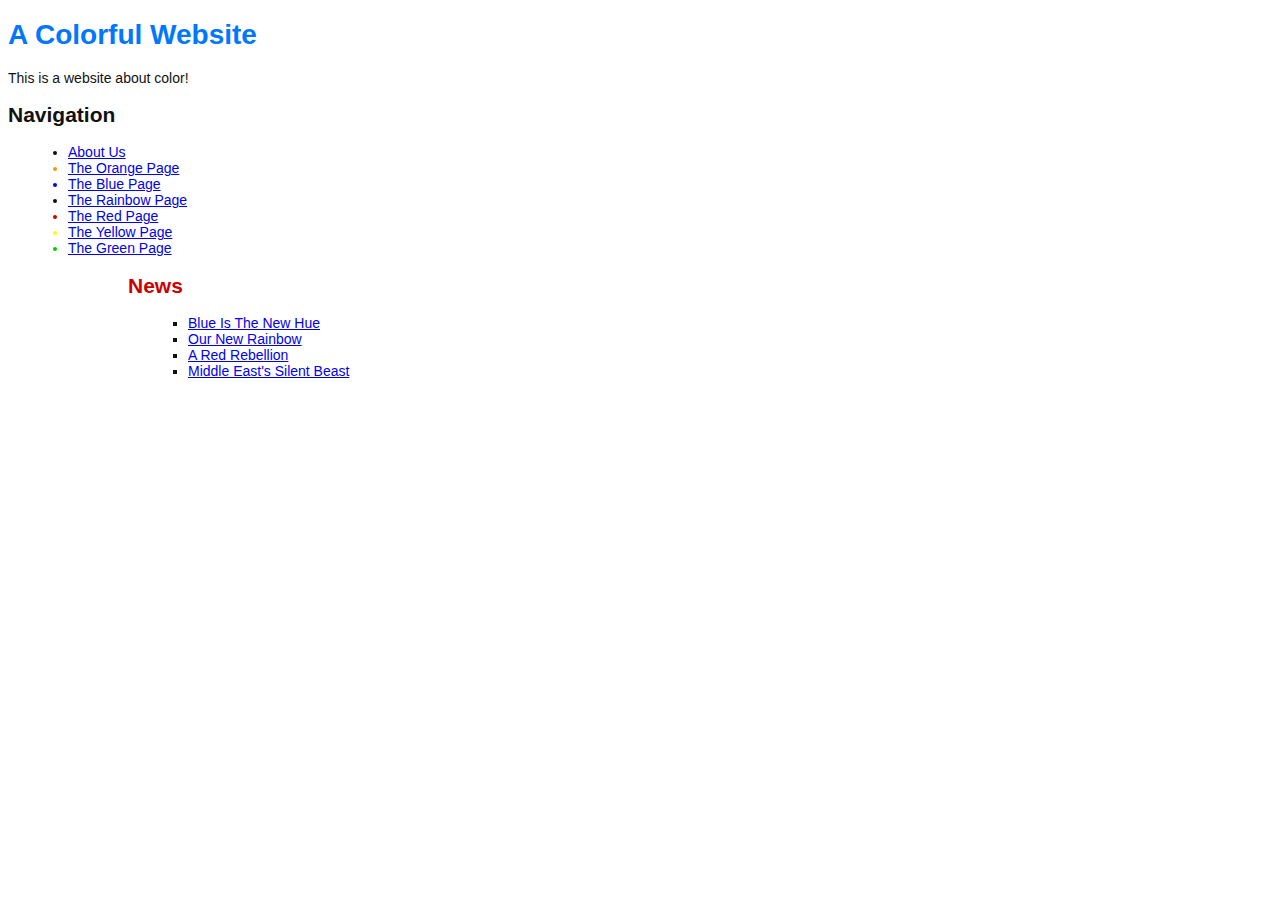
<file: index.html>
<!DOCTYPE html>
<html lang="en">
	<head>
		<title>A Colorful Website</title>
		<meta charset="utf=8">
	</head>
	<body>
		<h1 style="color: #07f">A Colorful Website</h1>
		<p>This is a website about color!</p>

		<h2>Navigation</h2>
<ul>
  <li>
    <a href="about/index.html">About Us</a>
  </li>
  <li style="color: #F90">
    <a href="orange.html">The Orange Page</a>
  </li>
  <li style="color: #00F">
    <a href="blue.html">The Blue Page</a>
  </li>
  <li>
    <a href="rainbow.html">The Rainbow Page</a>
  </li>
  <li style="color: #C00">
    <a href="red.html">The Red Page</a>
  </li>
  <li style="color: #FF0">
  <a href="yellow.html">The Yellow Page</a>
</li>
<li style="color: #0C0">
  <a href="green.html">The Green Page</a>
</li>

	<ul>
			<!-- <li> style="color: #F90">
				<a href="orange.html">The Orange Page</a>
			</li>
			<li style="color: #00F">
				<a href="blue.html">The Blue Page</a>
			</li>
			-->
			<h2 style="color: #C00">News</h2>
			<ul>

		 <li><a href="news-1.html">Blue Is The New Hue</a></li>
  <li><a href="rainbow.html">Our New Rainbow</a></li>
  <li><a href="news-2.html">A Red Rebellion</a></li>
  <li><a href="news-3.html">Middle East's Silent Beast</a>
  </li>
			</ul>

			

			

		</ul>

		<link rel="stylesheet" href="style.css" />
	</body>
</html>
</file>
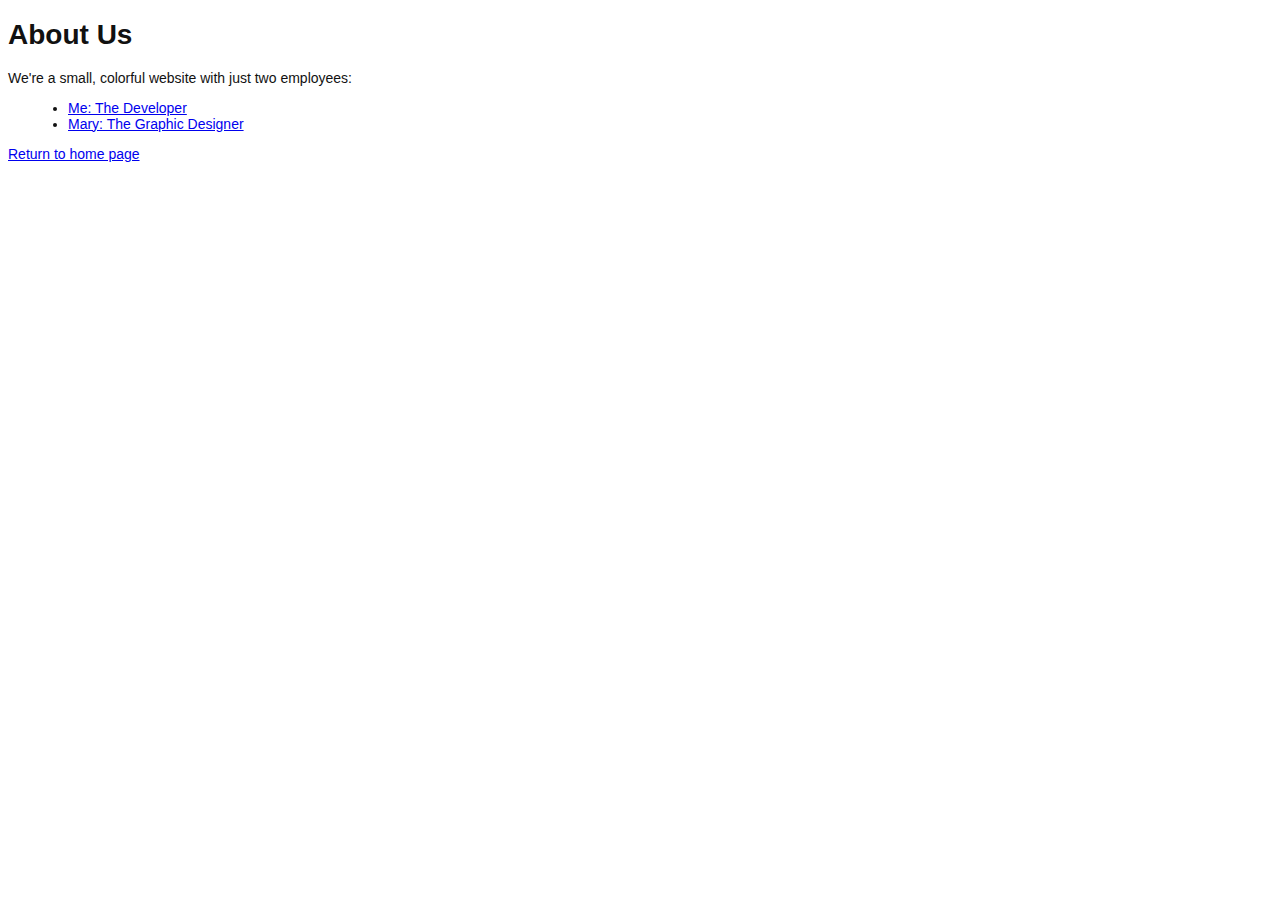
<file: about/index.html>
<!DOCTYPE html>
<html lang="en">
	<head>
		<title>About Us</title>
		<link rel="stylesheet" href="../style.css" />
		<meta charset="utf-8" />
	</head>
	<body>
		<h1>About Us</h1>
		<p>We're a small, colorful website with just two employees:</p>
		<ul>
			<li><a href="me.html">Me: The Developer</a></li>
			<li><a href="mary.html">Mary: The Graphic Designer</a></li>
		</ul>

		<p><a href="../index.html">Return to home page</a></p>
	</body>
</html>
</file>
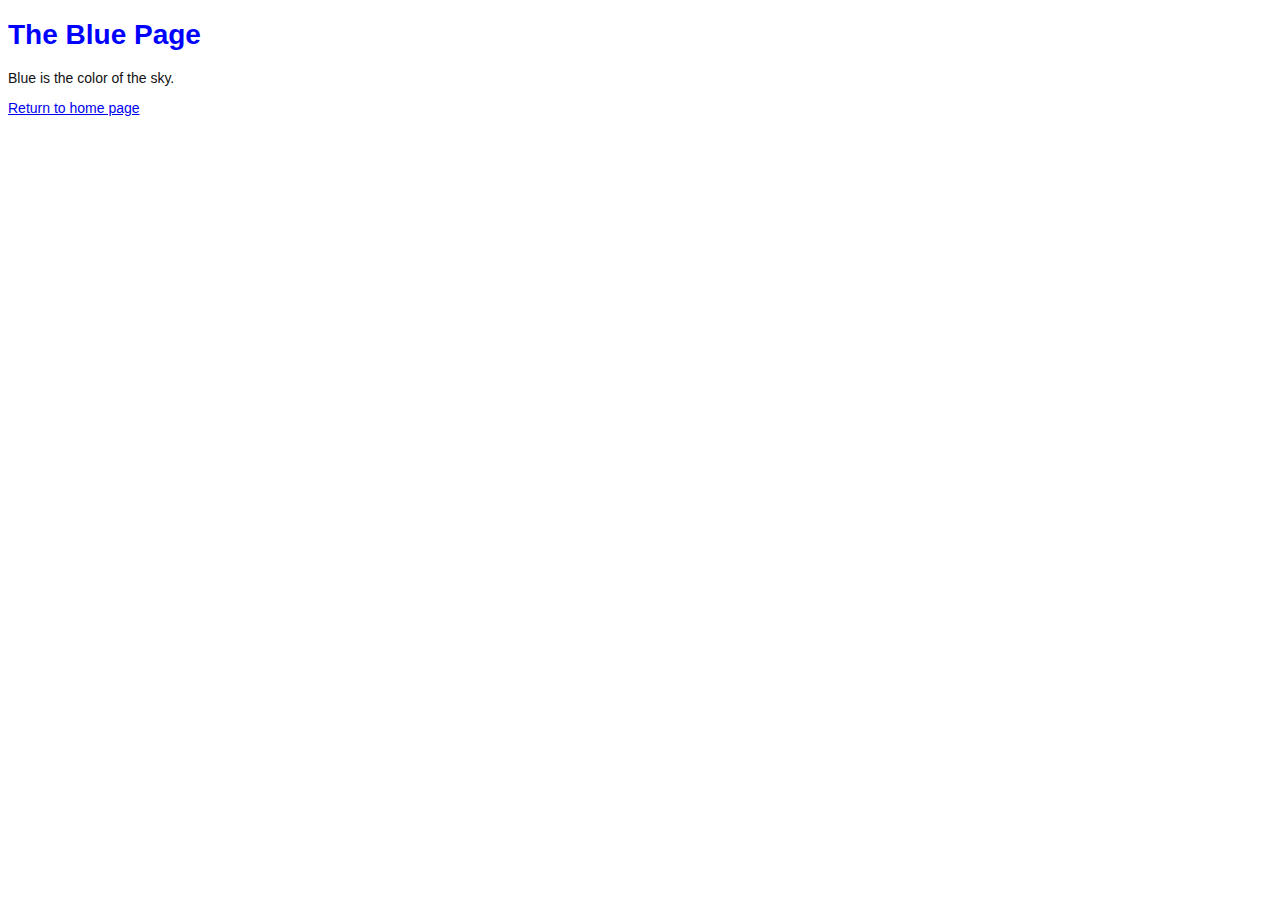
<file: blue.html>
<!DOCTYPE html>
<html lang="en">
	<head>
		<title>The Blue Page</title>
		<meta charset="utf-8" />
	</head>
	<body>
		<h1 style="color: #00F">The Blue Page</h1>
		<p>Blue is the color of the sky.</p>		
		<p><a href="index.html">Return to home page</a></p>

		<link rel="stylesheet" href="style.css" />

	</body>
</html>
</file>
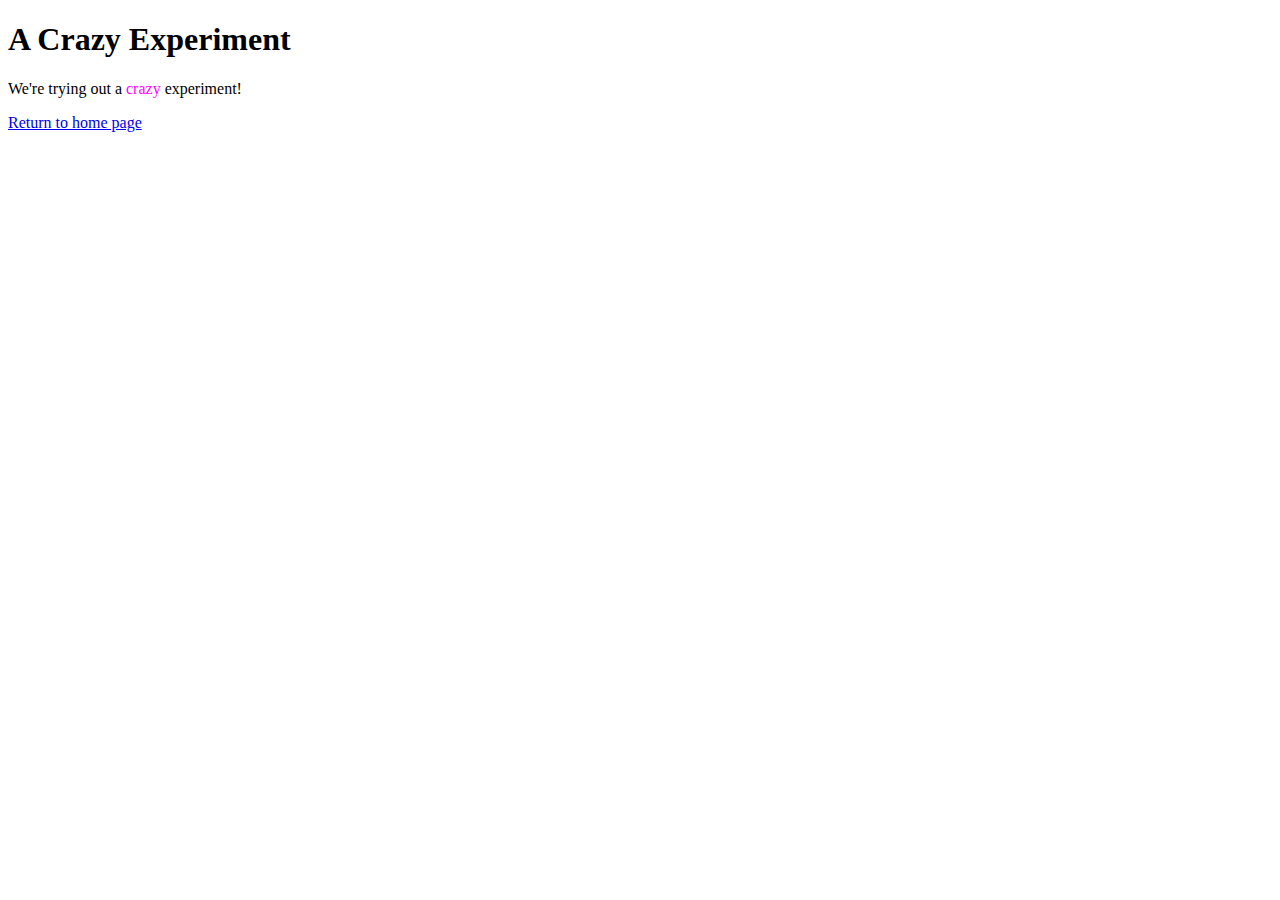
<file: crazy.html>
<!DOCTYPE html>
<html lang="en">
	<head>
		<title>A Crazy Experiment</title>
		<meta charset="utf-8" />
	</head>
	<body>
		<h1>A Crazy Experiment</h1>
		<p>We're trying out a <span style="color: #F0F">crazy</span>
		<span style:"color: #06C">experiment</span>!

		<p><a href="index.html">Return to home page</a></p>
	</body>
</html>
</file>
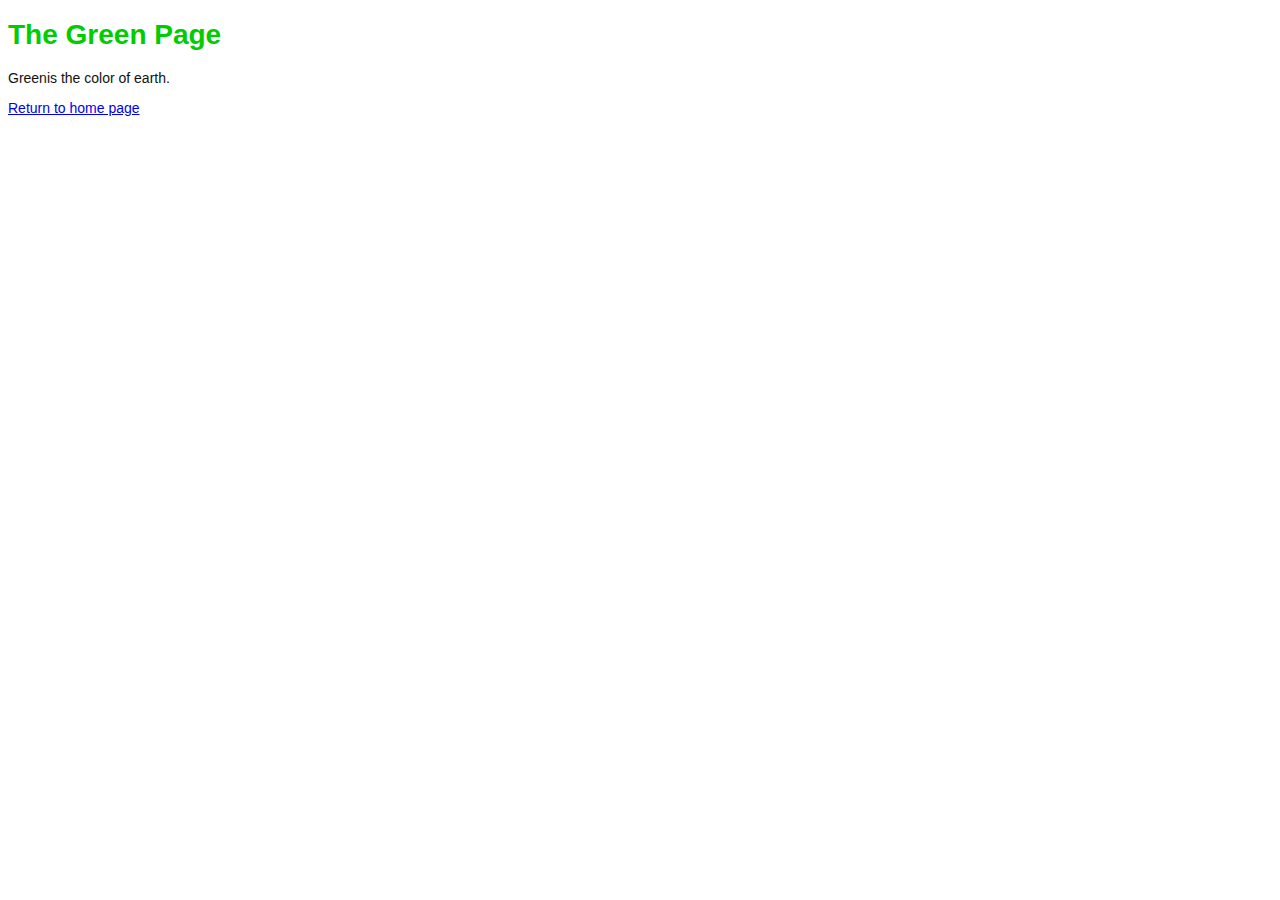
<file: green.html>
<!DOCTYPE html>
<html lang="en">
	<head> 
		<title>The Green Page</title>
		<link rel="stylesheet" href="style.css" />
		<meta charset="utf-8" />
	</head>
	<body>
		<h1 style="color: #0C0"> The Green Page</h1>
		<p><span style="color: $0C0">Green</span>is the color of earth.</p>

		</p><a href="index.html">Return to home page</a></p>
	</body>
</html>
</file>
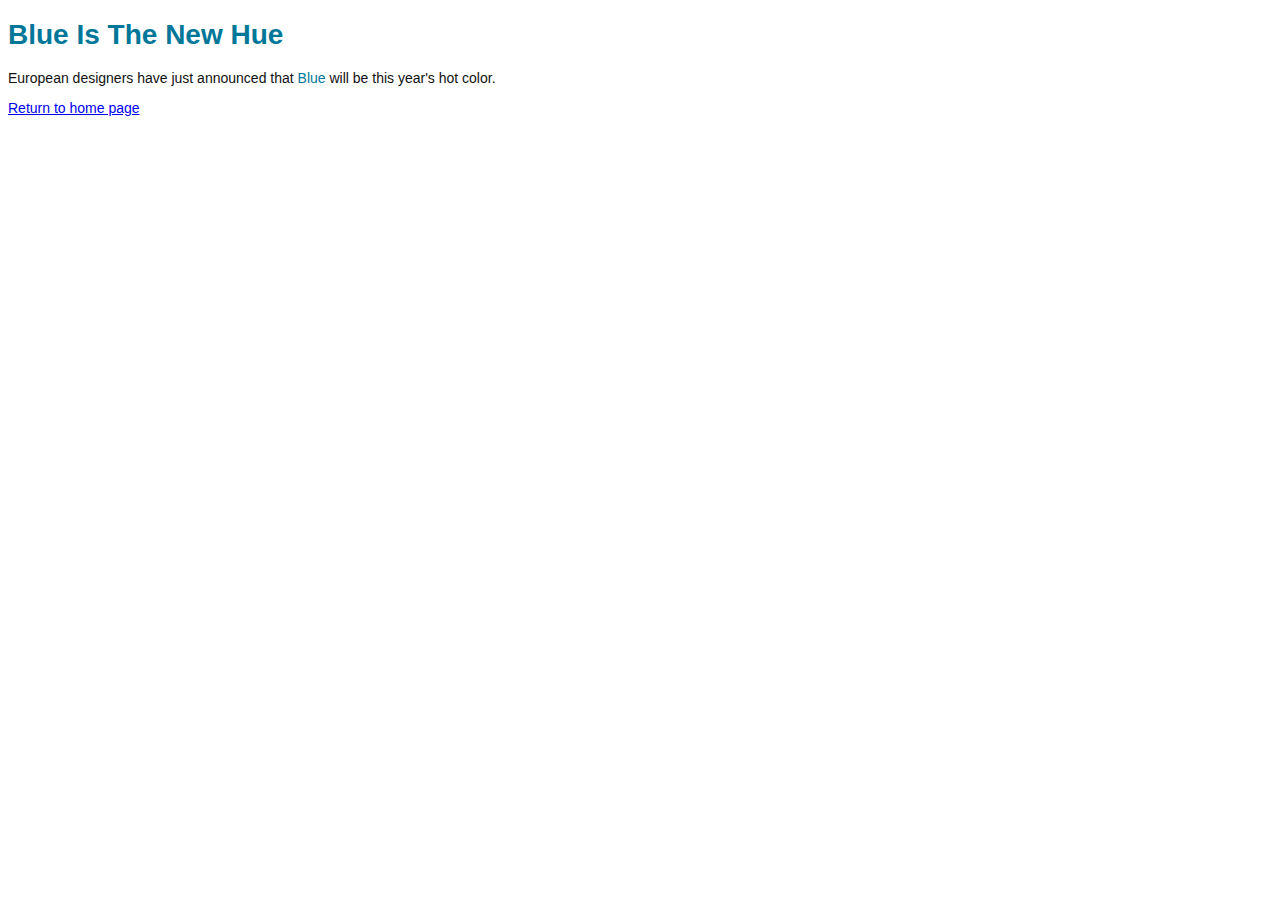
<file: news-1.html>
<!DOCTYPE html>
<html lang="en">
	<head>
		<title>Blue Is The New Hue</title>
		<link rel="stylesheet" href="style.css" />
		<meta charset="utf-8" />
	</head>
	<body>
		<h1 style="color: #079">Blue Is The New Hue</h1>
		<p>European designers have just announced that 
		<span style="color: #079">Blue</span> will be this year's hot color.</p>

		<p><a href="index.html">Return to home page</a></p>
	</body>
</html>
</file>
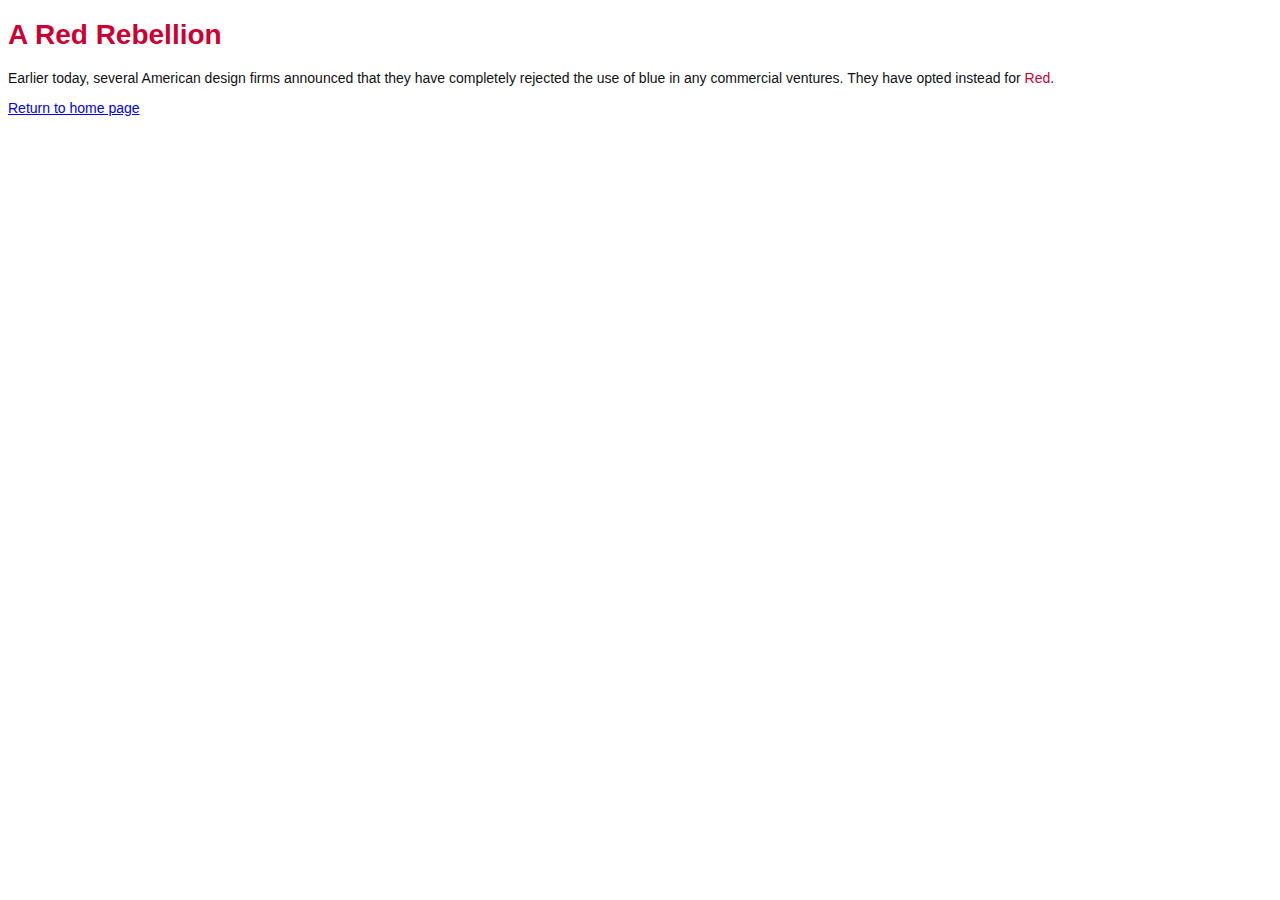
<file: news-2.html>
<!DOCTYPE html>
<html lang="en">
	<head>
		<title>A Red Rebellion</title>
		<link rel="stylesheet" href="style.css" />
		<meta charset="utf-8" />
	</head>
	<body>
		<h1 style="color: #C03">A Red Rebellion</h1>
		<p>Earlier today, several American design firms announced that they have completely rejected the use of blue in any commercial ventures. They have opted instead for <span style="color: #C03">Red</span>.
		</p>

		<p><a href="index.html">Return to home page</a></p>
	</body>
</html>
</file>
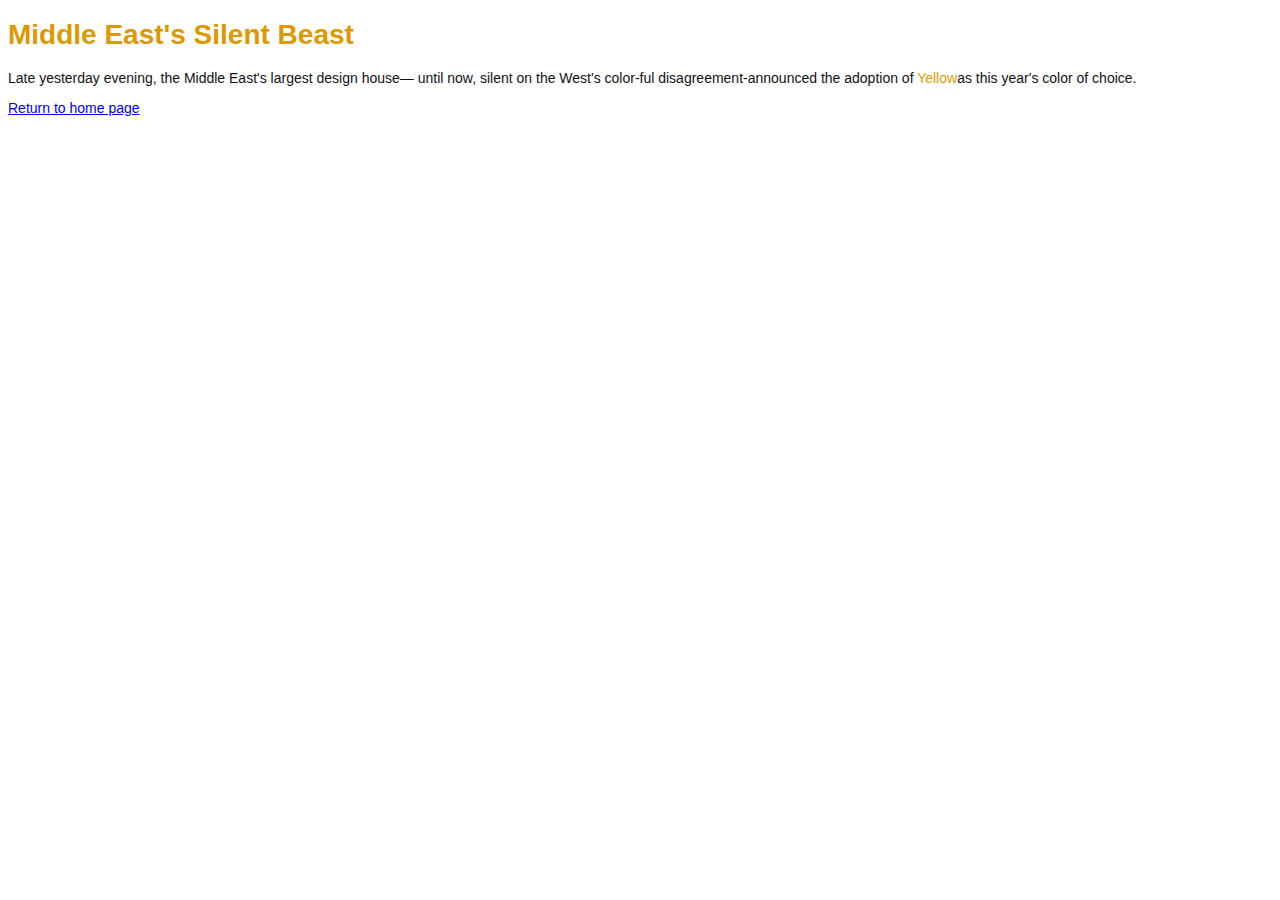
<file: news-3.html>
<!DOCTYPE html>
<html lang="en">
	<head>
		<title>Middle East's Silent Beast</title>
		<link rel="stylesheet" href="style.css" />
		<meta charset="utf-8" />
	</head>
	<body>
		<h1 style="color: #D90">Middle East's Silent Beast</h1>
		<p>Late yesterday evening, the Middle East's largest design house&mdash; until now, silent on the West's color-ful
		disagreement&dash;announced the adoption of <span style="color: #D90">Yellow</span>as this year's color of choice.</p>

		<p><a href="index.html">Return to home page</a></p>
	</body>
</html>
</file>
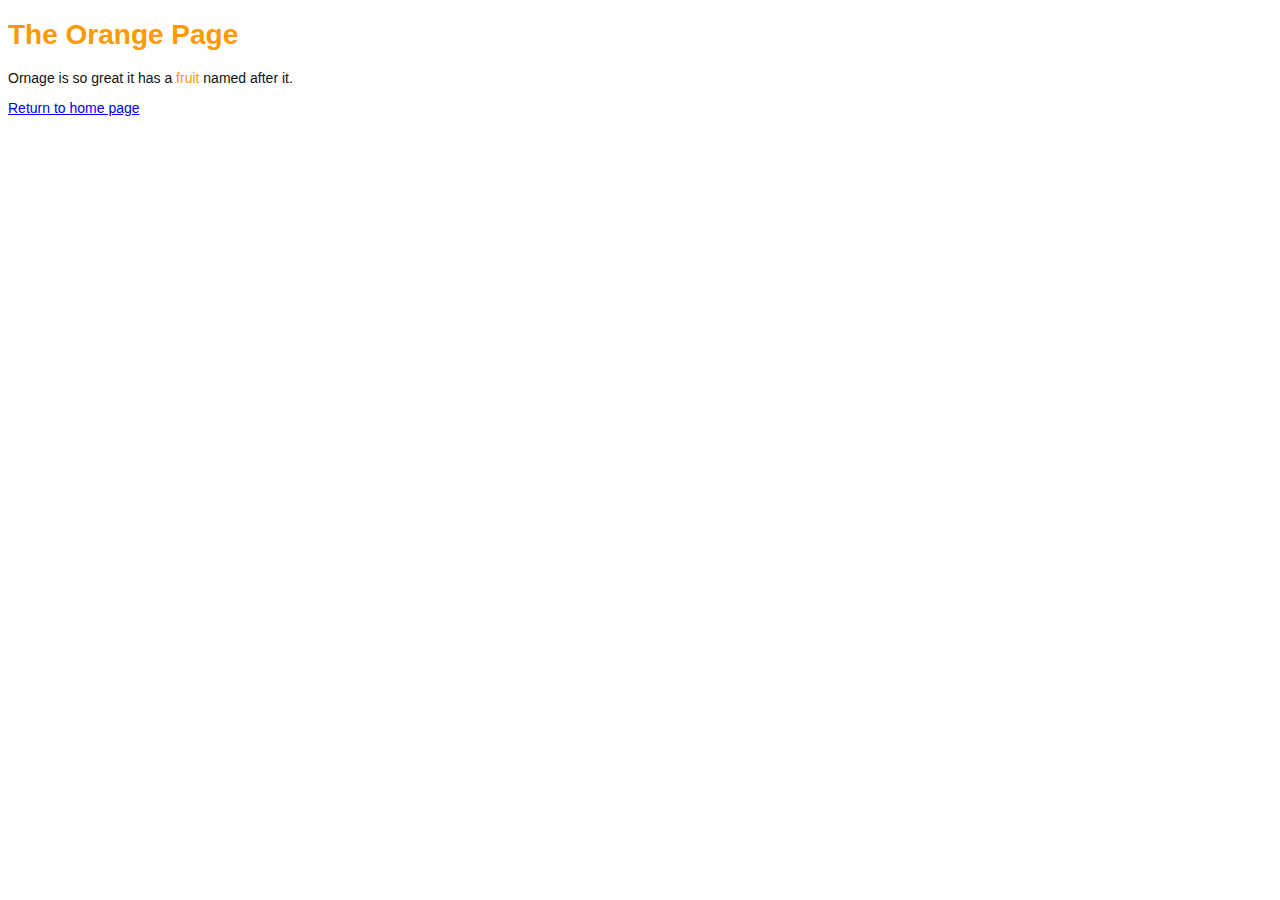
<file: orange.html>
<!DOCTYPE html>
<html lang="en">
	<head>
		<title>The Orange Paage</title>
		<meta charset="utf=8" />
	</head>
	<body>
		<h1 style="color: #F90">The Orange Page</h1>
		<p>Ornage is so great it has a 
		<span style="color: #F90">fruit</span> named after it.</p>

		<p><a href="index.html">Return to home page</a></p>

		<link rel="stylesheet" href="style.css" />
	</body>
</html>
</file>
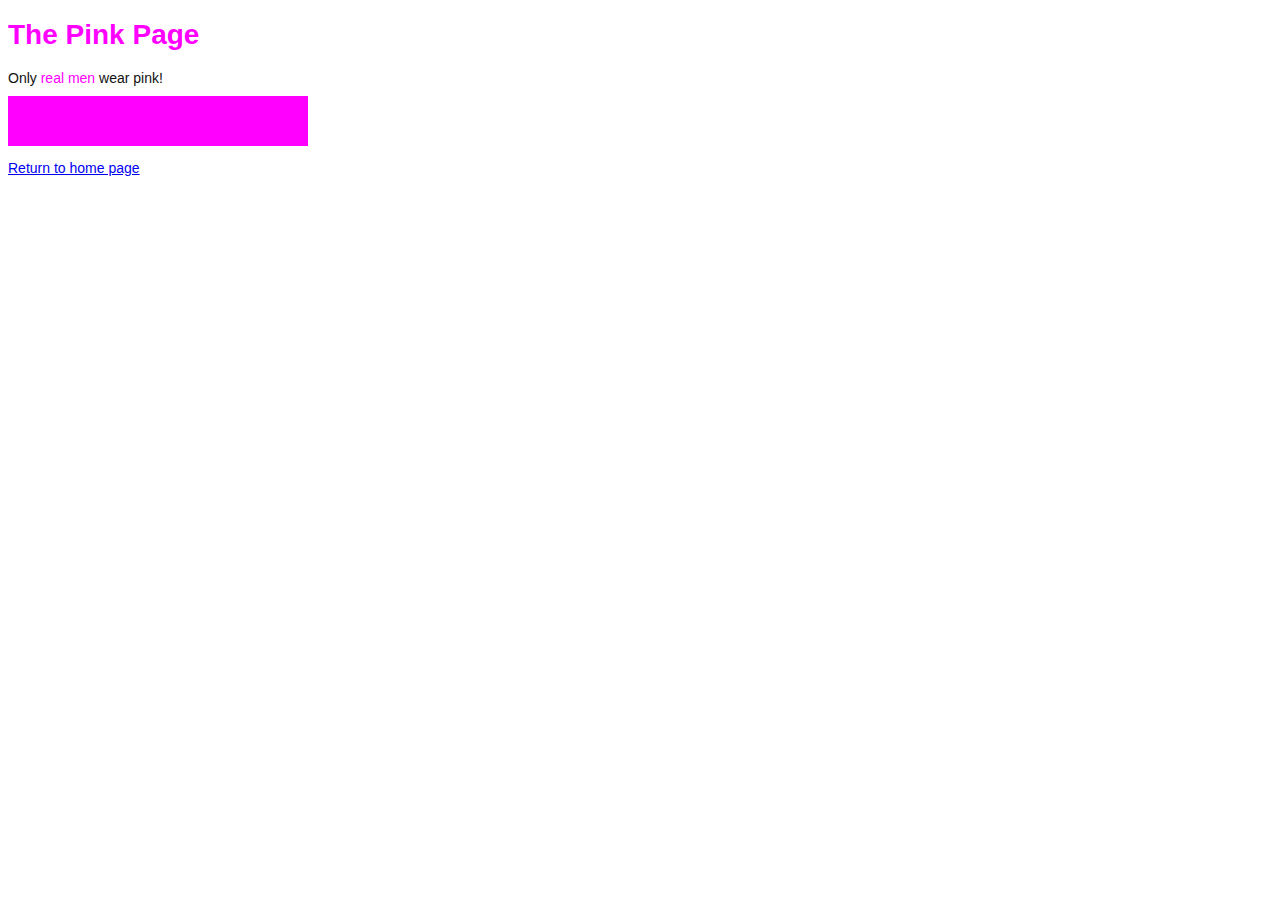
<file: pink.html>
<!DOCTYPE html>
<html lang="en">
	<head>
		<title>The Pink Page</title>
		<link rel="stylesheet" href="style.css" />
		<meta charset="utf-8" />
<style>
div {
	width: 300px;
	height: 50px;
}
</style>

	</head>
	<body>
		<h1 style="color: #F0F">The Pink Page</h1>
		<p>Only <span style="color: #F0F">real men</span> wear pink!</p>
		<div style="background-color: #F0F"></div>

		<p><a href="index.html">Return to home page</a></p>
	</body>
</html>
</file>
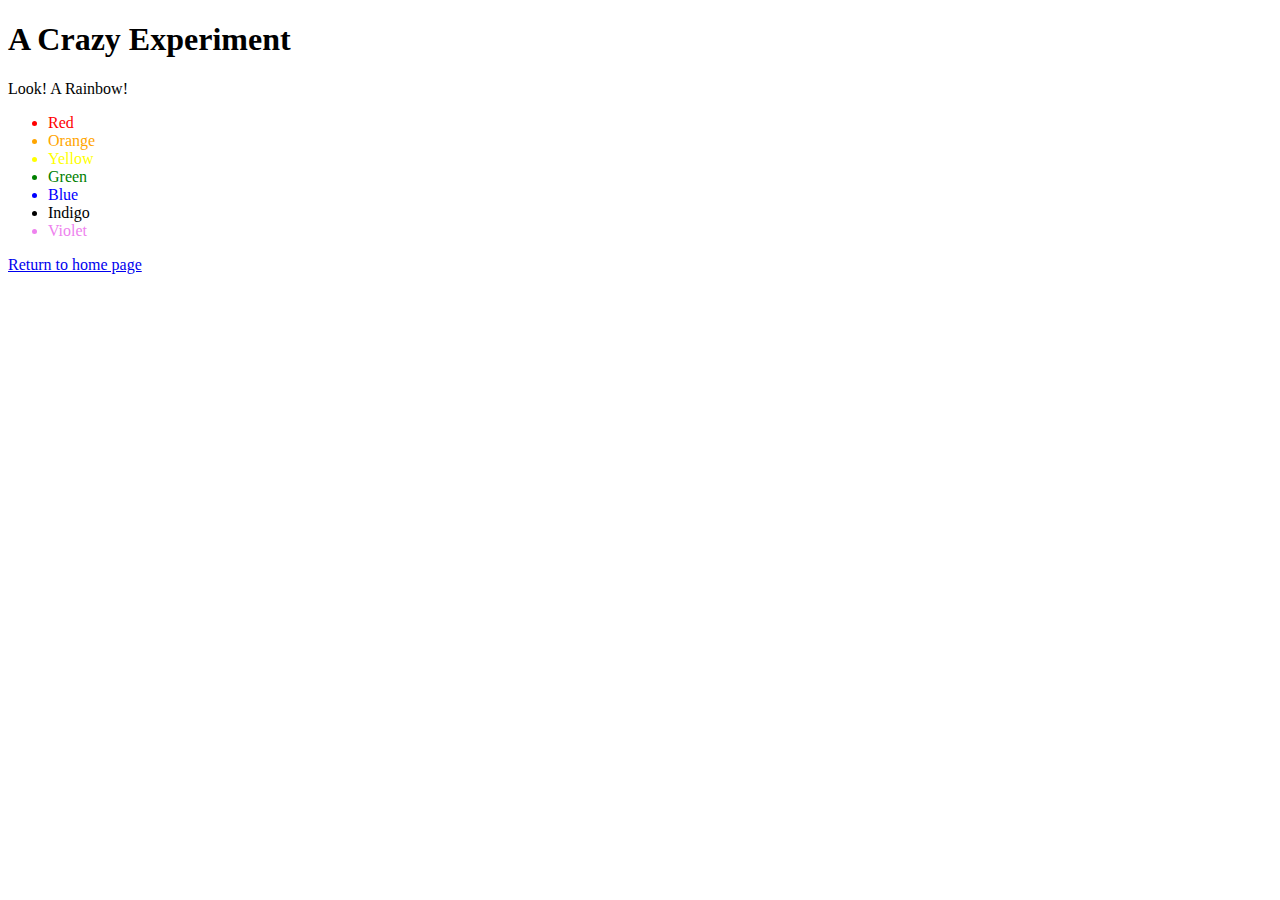
<file: rainbow.html>
<!DOCTYPE html>
<html lang="en">
	<head>
		<title>A Crazy Experiment</title>
		<meta charset="utf-8" />
	</head>
	<body>
		<h1>A Crazy Experiment</h1>
		<p>Look! A Rainbow!</p>

		<ul>
			<li style="color: red">Red</li>
			<li style="color: orange">Orange</li>
			<li style="color: yellow">Yellow</li>
			<li style="color: green">Green</li>
			<li style="color: blue">Blue</li>
			<li style="color: indigi">Indigo</li>
			<li style="color: violet">Violet</li>

		</ul>

		<!-- <p>We're trying out a <span style="color: #F0F">crazy</span>
		<span style:"color: #06C">experiment</span>!
		-->

		<p><a href="index.html">Return to home page</a></p>
	</body>
</html>
</file>
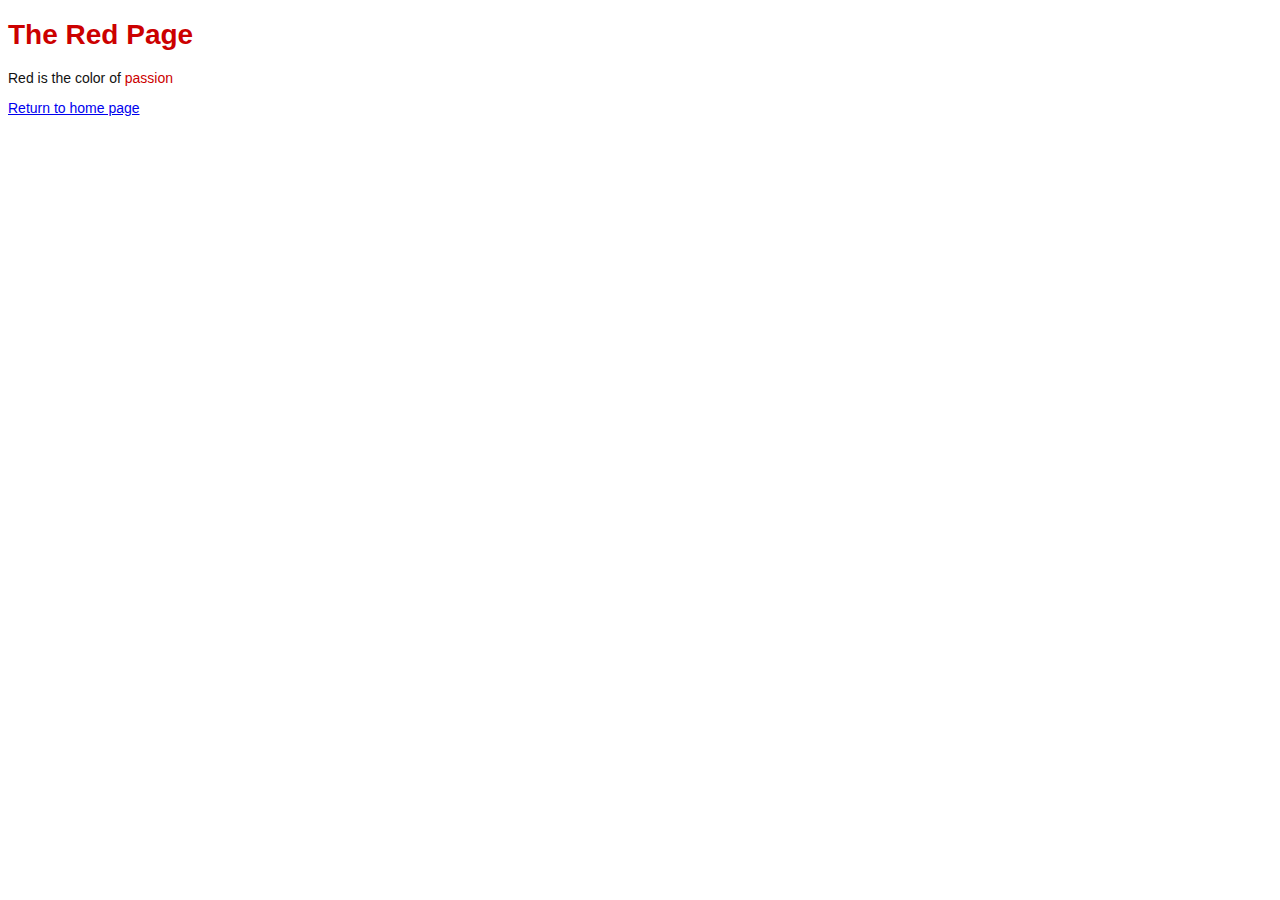
<file: red.html>
<!DOCTYPE html>
<html lang="en">
	<head>
		<title>The Red Page</title>
		<link rel="stylesheet" href="style.css" />
		<meta charset="utf-8" />
	</head>
	<body>
		<h1 style="color: #C00">The Red Page</h1>
		<p>Red is the color of <span style="color: #C00">passion</span></p>

		<p><a href="index.html">Return to home page</a></p>
	</body>
</html>
</file>
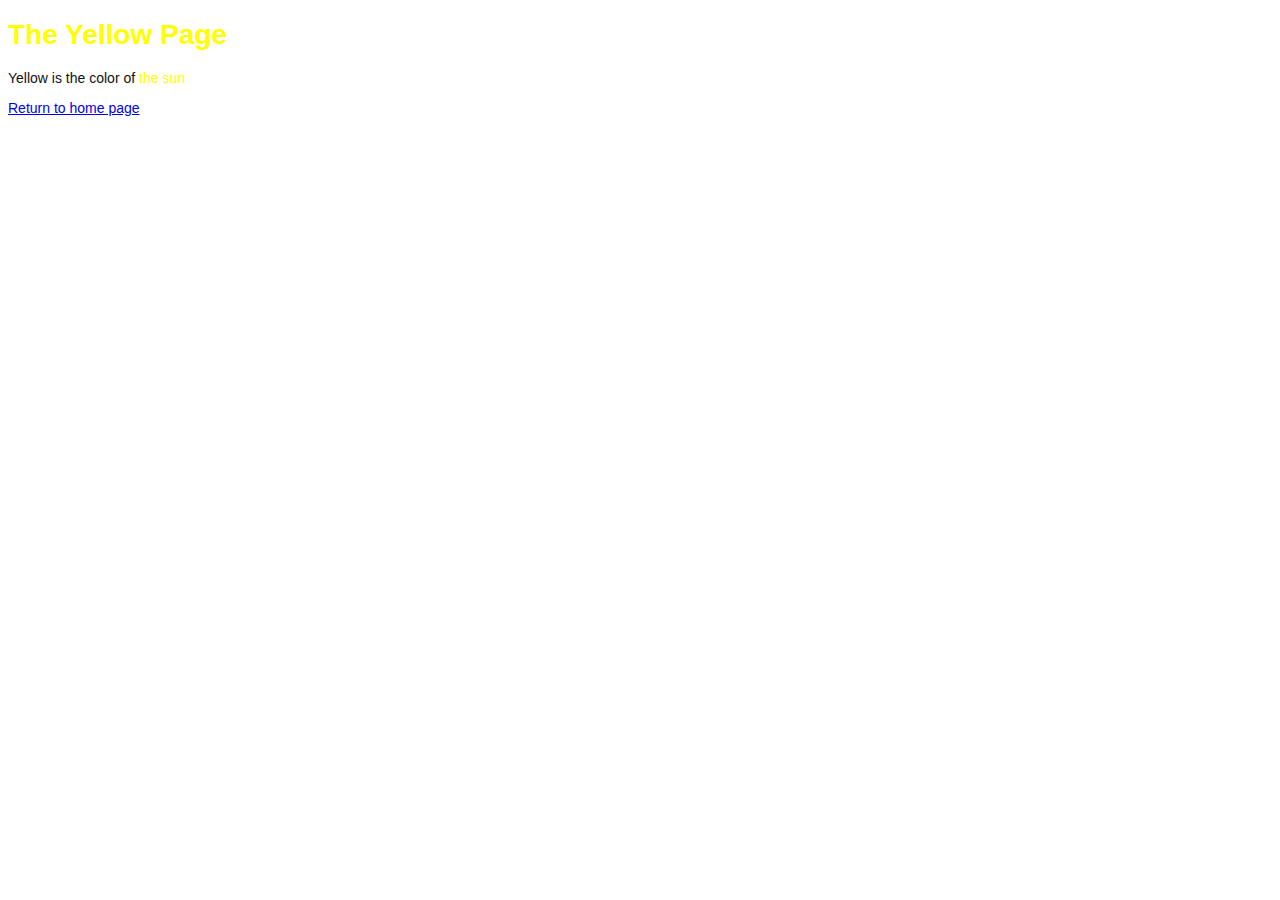
<file: yellow.html>
<!DOCTYPE html>
<html lang="en">
	<head>
		<title>The Yellow Page</title>
		<link rel="stylesheet" href="style.css" />
		<meta charset="utf-8" />
	</head>
	<body>
		<h1 style="color: #FF0">The Yellow Page</h1>
		<p>Yellow is the color of <span style="color: #FF0">the sun</span></p>

		<p><a href="index.html">Return to home page</a></p>
	</body>
</html>
</file>
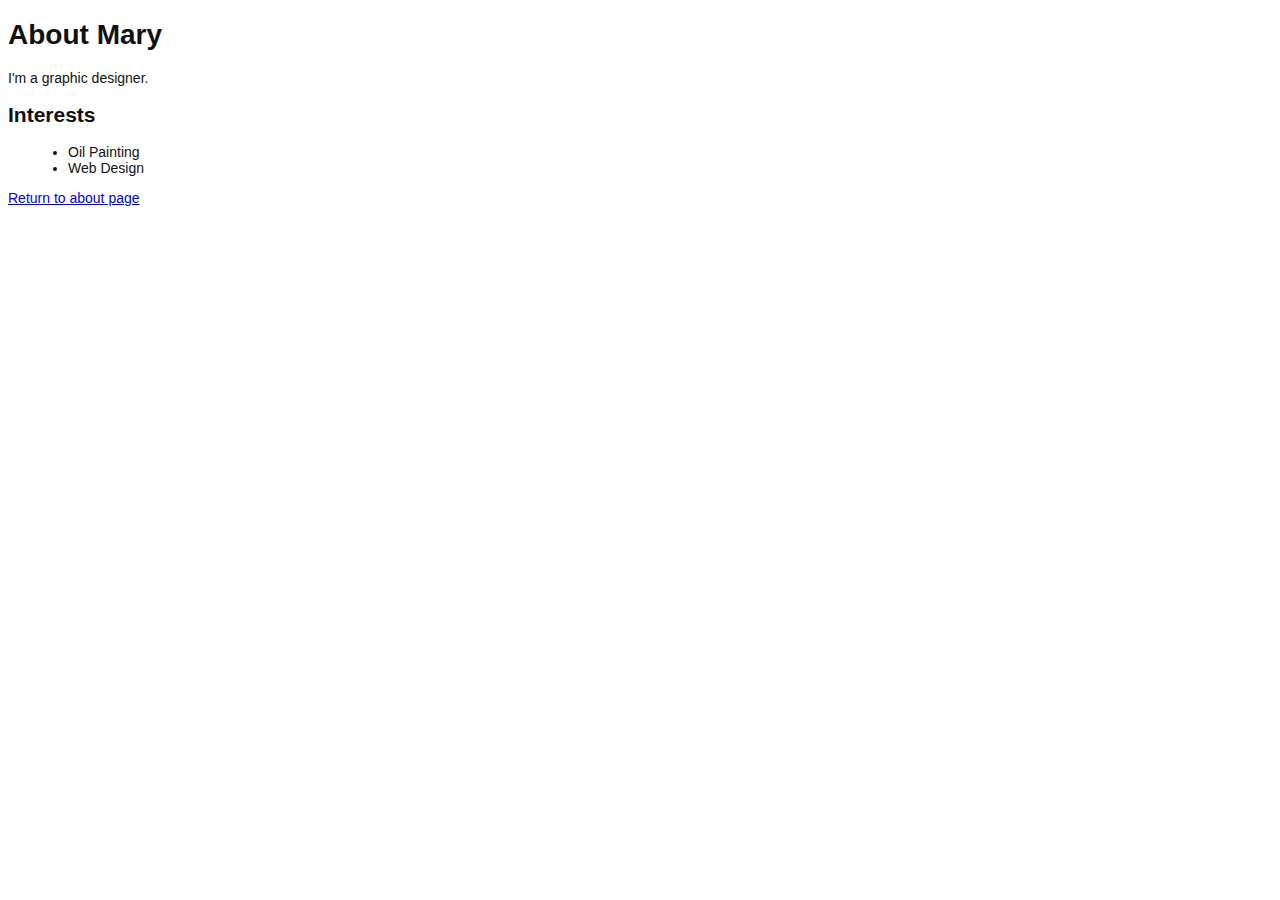
<file: about/mary.html>
<!DOCTYPE html>
<html lang="en">
	<head>
		<title>About Mary</title>
		<link rel="stylesheet" href="../style.css" />
		<meta charset="utf-8" />
	</head>
	<body>
		<h1>About Mary</h1>
		<p>I'm a graphic designer.</p>

		<h2>Interests</h2>
		<ul>
			<li>Oil Painting</li>
			<li>Web Design</li>
		</ul>

		<p><a href="index.html">Return to about page</a></p>
	</body>
</html>
</file>
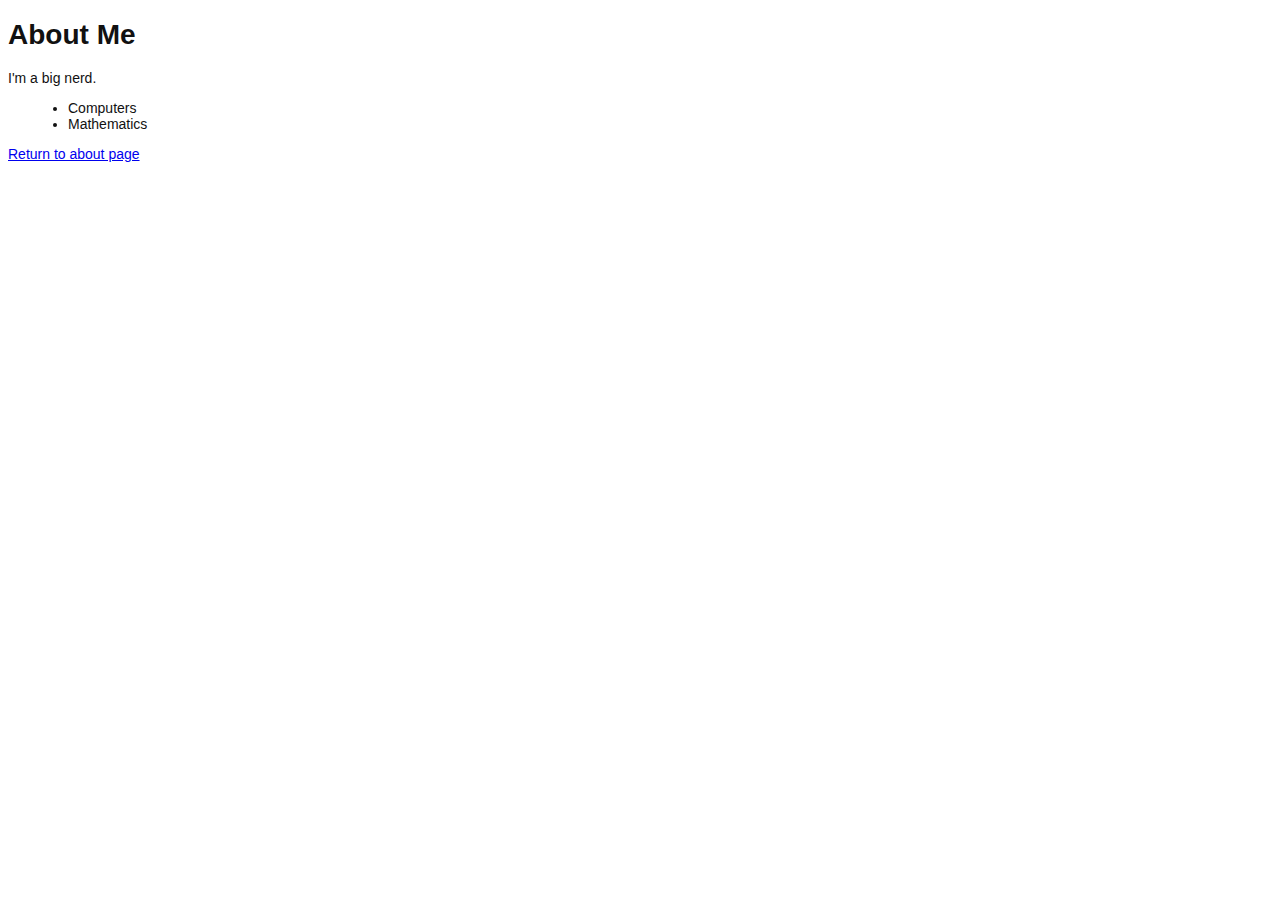
<file: about/me.html>
<!DOCTYPE html>
<html lang="en">
	<head>
		<title>About Me</title>
		<link rel="stylesheet" href="../style.css" />
		<meta charset="utf-8" />
	</head>
	<body>
		<h1>About Me</h1>
		<p>I'm a big nerd.</p>

		<h2<Interests</h2>
		<ul>
			<li>Computers</li>
			<li>Mathematics</li>
		</ul>

		<p><a href="index.html">Return to about page</a></p>
	</body>
</html>
</file>
<file: style.css>
body {
	paddingL 20px;
	font-family: Verdana, Arial, Helvetica, sans-serif;
	font-size: 14px;
	color: #111;
}

p, ul {
	margin-bottom: 10px;
}

ul {
	margin-left: 20px;
}
</file>
